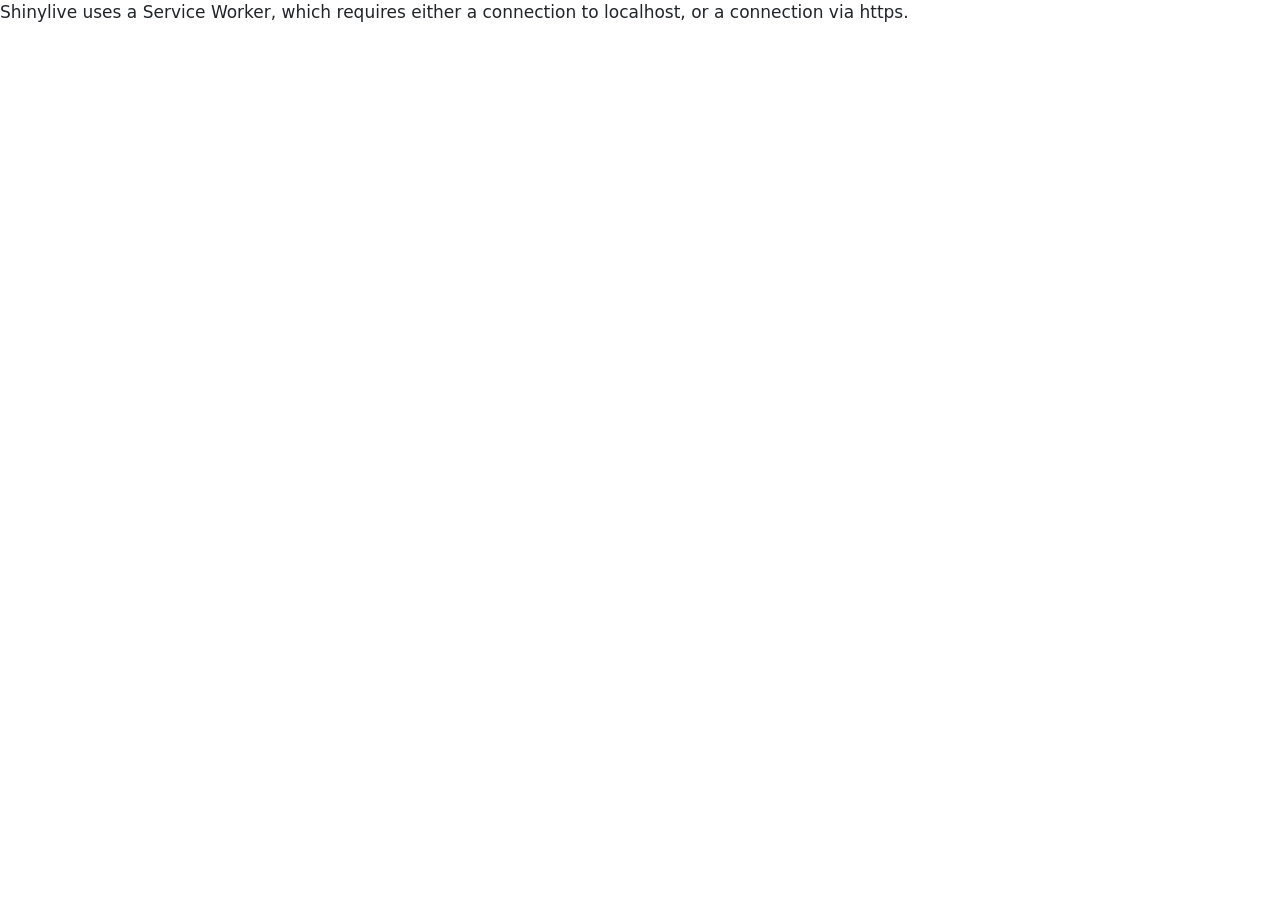
<file: index.html>
<!doctype html>
<html lang="en">
<head>
  <meta charset="utf-8">
  <meta http-equiv="refresh" content="0; url=announcement/">
  <meta name="viewport" content="width=device-width, initial-scale=1">
  <title>Redirecting</title>
</head>
<body>
  <p>Redirecting to <a href="announcement/">announcement/</a>...</p>
</body>
</html>
</file>
<file: announcement/index_files/libs/quarto-html/tippy.css>
.tippy-box[data-animation=fade][data-state=hidden]{opacity:0}[data-tippy-root]{max-width:calc(100vw - 10px)}.tippy-box{position:relative;background-color:#333;color:#fff;border-radius:4px;font-size:14px;line-height:1.4;white-space:normal;outline:0;transition-property:transform,visibility,opacity}.tippy-box[data-placement^=top]>.tippy-arrow{bottom:0}.tippy-box[data-placement^=top]>.tippy-arrow:before{bottom:-7px;left:0;border-width:8px 8px 0;border-top-color:initial;transform-origin:center top}.tippy-box[data-placement^=bottom]>.tippy-arrow{top:0}.tippy-box[data-placement^=bottom]>.tippy-arrow:before{top:-7px;left:0;border-width:0 8px 8px;border-bottom-color:initial;transform-origin:center bottom}.tippy-box[data-placement^=left]>.tippy-arrow{right:0}.tippy-box[data-placement^=left]>.tippy-arrow:before{border-width:8px 0 8px 8px;border-left-color:initial;right:-7px;transform-origin:center left}.tippy-box[data-placement^=right]>.tippy-arrow{left:0}.tippy-box[data-placement^=right]>.tippy-arrow:before{left:-7px;border-width:8px 8px 8px 0;border-right-color:initial;transform-origin:center right}.tippy-box[data-inertia][data-state=visible]{transition-timing-function:cubic-bezier(.54,1.5,.38,1.11)}.tippy-arrow{width:16px;height:16px;color:#333}.tippy-arrow:before{content:"";position:absolute;border-color:transparent;border-style:solid}.tippy-content{position:relative;padding:5px 9px;z-index:1}
</file>
<file: announcement/index_files/libs/quarto-html/quarto-syntax-highlighting-7f8f88aac4f3542376d5c11b86a4c14d.css>
/* quarto syntax highlight colors */
:root {
  --quarto-hl-ot-color: #003B4F;
  --quarto-hl-at-color: #657422;
  --quarto-hl-ss-color: #20794D;
  --quarto-hl-an-color: #5E5E5E;
  --quarto-hl-fu-color: #4758AB;
  --quarto-hl-st-color: #20794D;
  --quarto-hl-cf-color: #003B4F;
  --quarto-hl-op-color: #5E5E5E;
  --quarto-hl-er-color: #AD0000;
  --quarto-hl-bn-color: #AD0000;
  --quarto-hl-al-color: #AD0000;
  --quarto-hl-va-color: #111111;
  --quarto-hl-bu-color: inherit;
  --quarto-hl-ex-color: inherit;
  --quarto-hl-pp-color: #AD0000;
  --quarto-hl-in-color: #5E5E5E;
  --quarto-hl-vs-color: #20794D;
  --quarto-hl-wa-color: #5E5E5E;
  --quarto-hl-do-color: #5E5E5E;
  --quarto-hl-im-color: #00769E;
  --quarto-hl-ch-color: #20794D;
  --quarto-hl-dt-color: #AD0000;
  --quarto-hl-fl-color: #AD0000;
  --quarto-hl-co-color: #5E5E5E;
  --quarto-hl-cv-color: #5E5E5E;
  --quarto-hl-cn-color: #8f5902;
  --quarto-hl-sc-color: #5E5E5E;
  --quarto-hl-dv-color: #AD0000;
  --quarto-hl-kw-color: #003B4F;
}

/* other quarto variables */
:root {
  --quarto-font-monospace: SFMono-Regular, Menlo, Monaco, Consolas, "Liberation Mono", "Courier New", monospace;
}

/* syntax highlight based on Pandoc's rules */
pre > code.sourceCode > span {
  color: #003B4F;
}

code.sourceCode > span {
  color: #003B4F;
}

div.sourceCode,
div.sourceCode pre.sourceCode {
  color: #003B4F;
}

/* Normal */
code span {
  color: #003B4F;
}

/* Alert */
code span.al {
  color: #AD0000;
  font-style: inherit;
}

/* Annotation */
code span.an {
  color: #5E5E5E;
  font-style: inherit;
}

/* Attribute */
code span.at {
  color: #657422;
  font-style: inherit;
}

/* BaseN */
code span.bn {
  color: #AD0000;
  font-style: inherit;
}

/* BuiltIn */
code span.bu {
  font-style: inherit;
}

/* ControlFlow */
code span.cf {
  color: #003B4F;
  font-weight: bold;
  font-style: inherit;
}

/* Char */
code span.ch {
  color: #20794D;
  font-style: inherit;
}

/* Constant */
code span.cn {
  color: #8f5902;
  font-style: inherit;
}

/* Comment */
code span.co {
  color: #5E5E5E;
  font-style: inherit;
}

/* CommentVar */
code span.cv {
  color: #5E5E5E;
  font-style: italic;
}

/* Documentation */
code span.do {
  color: #5E5E5E;
  font-style: italic;
}

/* DataType */
code span.dt {
  color: #AD0000;
  font-style: inherit;
}

/* DecVal */
code span.dv {
  color: #AD0000;
  font-style: inherit;
}

/* Error */
code span.er {
  color: #AD0000;
  font-style: inherit;
}

/* Extension */
code span.ex {
  font-style: inherit;
}

/* Float */
code span.fl {
  color: #AD0000;
  font-style: inherit;
}

/* Function */
code span.fu {
  color: #4758AB;
  font-style: inherit;
}

/* Import */
code span.im {
  color: #00769E;
  font-style: inherit;
}

/* Information */
code span.in {
  color: #5E5E5E;
  font-style: inherit;
}

/* Keyword */
code span.kw {
  color: #003B4F;
  font-weight: bold;
  font-style: inherit;
}

/* Operator */
code span.op {
  color: #5E5E5E;
  font-style: inherit;
}

/* Other */
code span.ot {
  color: #003B4F;
  font-style: inherit;
}

/* Preprocessor */
code span.pp {
  color: #AD0000;
  font-style: inherit;
}

/* SpecialChar */
code span.sc {
  color: #5E5E5E;
  font-style: inherit;
}

/* SpecialString */
code span.ss {
  color: #20794D;
  font-style: inherit;
}

/* String */
code span.st {
  color: #20794D;
  font-style: inherit;
}

/* Variable */
code span.va {
  color: #111111;
  font-style: inherit;
}

/* VerbatimString */
code span.vs {
  color: #20794D;
  font-style: inherit;
}

/* Warning */
code span.wa {
  color: #5E5E5E;
  font-style: italic;
}

.prevent-inlining {
  content: "</";
}

/*# sourceMappingURL=789ad8cd35626ba772517505b42a116e.css.map */
</file>
<file: announcement/index_files/libs/quarto-contrib/shinylive-0.10.8/shinylive/shinylive.css>
/* Shinylive 0.10.8
// Copyright 2026 Posit, PBC */
/* src/Components/App.css */
@font-face {
  font-family: "Source Sans Pro";
  src: url("./SourceSansPro-Regular.otf-PVQ5ZP77.woff2") format("woff2");
  font-weight: normal;
  font-style: normal;
}
:root {
  --colors-grey: grey;
  --colors-blue: #007bc2;
  --colors-blue-dark: hsl(207, 69%, 35%);
  --colors-red: #c10000;
  --colors-white: white;
  --colors-bg: white;
  --colors-fg: #333;
  --font-face:
    "Source Sans Pro",
    Arial,
    Helvetica,
    sans-serif;
  --font-size: 14px;
  --font-mono-face:
    Menlo,
    Monaco,
    Consolas,
    "Liberation Mono",
    "Courier New",
    monospace;
  --font-mono-size: 12px;
  --panel-roundness: 5px;
  --button-roundness: 5px;
  --container-roundness: calc(var(--panel-roundness) * 1.4);
  --shadow-color: 0deg 0% 56%;
  --shadow-elevation-low:
    0.3px 0.4px 0.6px hsl(var(--shadow-color) / 0.34),
    0.5px 0.7px 1px -1.2px hsl(var(--shadow-color) / 0.34),
    1.2px 1.7px 2.3px -2.5px hsl(var(--shadow-color) / 0.34);
  --shadow-elevation-medium:
    0.3px 0.4px 0.6px hsl(var(--shadow-color) / 0.36),
    1px 1.4px 1.9px -0.8px hsl(var(--shadow-color) / 0.36),
    2.6px 3.4px 4.8px -1.7px hsl(var(--shadow-color) / 0.36),
    6.2px 8.3px 11.7px -2.5px hsl(var(--shadow-color) / 0.36);
}
.shinylive-container {
  --pad: 2px;
  height: 100%;
  width: 100%;
  min-height: 100px;
  min-width: 400px;
  padding: var(--pad);
  border-radius: var(--container-roundness);
  background-color: #e6e6e6;
}
.shinylive-container.viewer {
  --pad: 0;
  min-width: unset;
}
.shinylive-container > div {
  border-radius: var(--panel-roundness);
  background-color: var(--colors-bg);
}
.shinylive-example-selector {
  grid-area: exampleselector;
}
.shinylive-editor {
  grid-area: editor;
}
.shinylive-terminal {
  grid-area: terminal;
}
.shinylive-viewer {
  grid-area: viewer;
}
button {
  background-color: var(--colors-blue);
  color: var(--colors-white);
  font-family: var(--font-face);
  font-size: var(--font-size);
  border-style: solid;
  border-color: var(--colors-white);
  border-radius: var(--button-roundness);
  cursor: pointer;
  padding: 0.2rem 0.5rem;
}
button:disabled {
  cursor: default;
  background-color: #c8c8c8;
}
.shinylive-container.editor-cell {
  padding: 0;
}
.shinylive-container.editor-cell .shinylive-editor {
  border-bottom-right-radius: 0;
  border-bottom-left-radius: 0;
}
.shinylive-container.editor-cell .shinylive-output-cell {
  border-top: 2px solid #eeeff2;
  border-top-right-radius: 0;
  border-top-left-radius: 0;
}
.shinylive-container.editor-cell .shinylive-output-cell .rendered-html {
  padding: 2px 12px 3px 12px;
}
.shinylive-container.editor-cell .shinylive-output-cell pre.output-content {
  border-top-right-radius: 0;
  border-top-left-radius: 0;
  background-color: #eeeff2;
  font-size: 13px;
  line-height: 1.8;
  padding: 2px 12px 5px 12px;
  margin-bottom: 0;
  color: #666;
}
.shinylive-container.editor-cell .editor-container {
  padding: 0;
}
.shinylive-container.editor-cell .cm-scroller {
  padding: 12px 12px 4px 12px;
}

/* src/Components/ExampleSelector.css */
.shinylive-example-selector {
  padding: 3px 3px 3px 8px;
  font-family: var(--font-face);
  --indent: 8px;
  --divider-color: #f1f1f1;
}
.shinylive-example-selector > .categories {
  height: 100%;
  overflow-y: auto;
  padding: var(--indent);
}
.shinylive-example-selector > .categories .category-title {
  color: var(--colors-blue, blue);
  margin-top: calc(var(--indent) * 2);
}
.shinylive-example-selector .example {
  --v-pad: calc(var(--indent));
  --h-pad: calc(var(--indent) * 2);
  padding-left: var(--h-pad);
  padding-top: var(--v-pad);
  padding-bottom: var(--v-pad);
  cursor: default;
  position: relative;
  --sidebar-color: var(--colors-grey);
  --sidebar-indent: calc(var(--indent) / 1.3);
  --sidebar-w: 1px;
}
.shinylive-example-selector .example > a {
  text-decoration: unset;
  color: unset;
  cursor: unset;
}
.shinylive-example-selector .example:hover:not(.selected) {
  cursor: pointer;
}
.shinylive-example-selector .example.selected,
.shinylive-example-selector .example:hover {
  --sidebar-w: 4px;
}
.shinylive-example-selector .example.selected {
  --sidebar-color: var(--colors-blue, blue);
}
.shinylive-example-selector .example:before {
  content: "";
  position: absolute;
  height: 70%;
  top: 15%;
  width: var(--sidebar-w);
  border-radius: var(--button-roundness, 5px);
  left: calc(var(--sidebar-indent) - var(--sidebar-w) - 1px);
  background-color: var(--sidebar-color);
}
.shinylive-example-selector .example .title {
  font-weight: 500;
}
.shinylive-example-selector .example .about {
  color: var(--colors-grey, grey);
  font-size: small;
  font-style: italic;
  font-weight: 400;
}
.shinylive-example-selector > .categories > section > .divider {
  width: 100%;
  height: 1px;
  background-color: var(--divider-color);
}

/* src/Components/HeaderBar.css */
.HeaderBar {
  height: 30px;
  padding: 3px 8px;
  background-color: #007BC2;
  font-family: var(--font-face);
  font-size: 1.1rem;
  color: var(--colors-white);
  display: flex;
}
.HeaderBar > a.page-title {
  display: inherit;
  color: var(--colors-white);
  text-decoration: none;
  flex-direction: row;
  margin-right: auto;
}
.HeaderBar .shiny-logo {
  height: 22px;
  display: inline-block;
  margin-right: 6px;
  margin-left: 4px;
  margin-top: 1px;
}
.HeaderBar > div {
  flex-direction: row;
  margin-right: 1rem;
}
.HeaderBar button.code-run-button {
  border: none;
  font-size: 0.9rem;
  padding: 0.2rem 0.5rem;
  background-color: transparent;
  white-space: nowrap;
  fill: rgba(255, 255, 255, 0.8);
}
.HeaderBar button.code-run-button svg.shinylive-icon {
  font-size: 1em;
}
.HeaderBar button.code-run-button span.button-label {
  vertical-align: 0.15em;
  margin-left: 0.3em;
}
.HeaderBar .code-run-button:hover {
  color: var(--colors-white);
  fill: var(--colors-white);
}

/* src/Components/Icons.css */
.shinylive-icon {
  display: inline-block;
  height: 1em;
}

/* src/Components/OutputCell.css */
.shinylive-output-cell div.rendered-html table {
  border: none;
  border-collapse: collapse;
  border-spacing: 0;
  color: black;
  font-size: 90%;
  table-layout: fixed;
}
.shinylive-output-cell div.rendered-html thead {
  border-bottom: 1px solid black;
  vertical-align: bottom;
}
.shinylive-output-cell div.rendered-html tr,
.shinylive-output-cell div.rendered-html th,
.shinylive-output-cell div.rendered-html td {
  text-align: right;
  vertical-align: middle;
  padding: 0.5em 0.5em;
  line-height: normal;
  white-space: normal;
  max-width: none;
  border: none;
}
.shinylive-output-cell div.rendered-html th {
  font-weight: bold;
}
.shinylive-output-cell div.rendered-html tbody tr:nth-child(odd) {
  background: #f5f5f5;
}
.shinylive-output-cell div.rendered-html tbody tr:hover {
  background: rgba(66, 165, 245, 0.2);
}

/* src/Components/ResizableGrid/ResizableGrid.css */
.ResizableGrid {
  --pad: 2px;
  --panel-gap: 3px;
  --sizer-margin-offset: calc(-1 * var(--panel-gap));
  --expansion-scale: 3;
  height: 100%;
  width: 100%;
  min-height: 80px;
  min-width: 400px;
  display: grid;
  padding: 0;
  gap: var(--panel-gap);
  position: relative;
}
.ResizableGrid > * {
  min-width: 0;
  min-height: 0;
}
div.ResizableGrid--col-sizer,
div.ResizableGrid--row-sizer {
  opacity: 0;
  position: relative;
  transition: transform 1s 0.5s;
}
.ResizableGrid--col-sizer {
  grid-row: 1/-1;
  width: var(--panel-gap);
  margin-left: var(--sizer-margin-offset);
  height: 100%;
  cursor: ew-resize;
}
.ResizableGrid--row-sizer {
  grid-column: 1/-1;
  height: var(--panel-gap);
  margin-top: var(--sizer-margin-offset);
  width: 100%;
  cursor: ns-resize;
}
.ResizableGrid--col-sizer:hover,
.ResizableGrid--row-sizer:hover {
  z-index: 9999;
  transition: transform 0s;
}
.ResizableGrid--col-sizer:hover {
  transform: scaleX(var(--expansion-scale));
}
.ResizableGrid--row-sizer:hover {
  transform: scaleY(var(--expansion-scale));
}
div#size-detection-cell {
  width: 100%;
  height: 100%;
  grid-row: 1/-1;
  grid-column: 1/-1;
}

/* node_modules/xterm/css/xterm.css */
.xterm {
  cursor: text;
  position: relative;
  user-select: none;
  -ms-user-select: none;
  -webkit-user-select: none;
}
.xterm.focus,
.xterm:focus {
  outline: none;
}
.xterm .xterm-helpers {
  position: absolute;
  top: 0;
  z-index: 5;
}
.xterm .xterm-helper-textarea {
  padding: 0;
  border: 0;
  margin: 0;
  position: absolute;
  opacity: 0;
  left: -9999em;
  top: 0;
  width: 0;
  height: 0;
  z-index: -5;
  white-space: nowrap;
  overflow: hidden;
  resize: none;
}
.xterm .composition-view {
  background: #000;
  color: #FFF;
  display: none;
  position: absolute;
  white-space: nowrap;
  z-index: 1;
}
.xterm .composition-view.active {
  display: block;
}
.xterm .xterm-viewport {
  background-color: #000;
  overflow-y: scroll;
  cursor: default;
  position: absolute;
  right: 0;
  left: 0;
  top: 0;
  bottom: 0;
}
.xterm .xterm-screen {
  position: relative;
}
.xterm .xterm-screen canvas {
  position: absolute;
  left: 0;
  top: 0;
}
.xterm .xterm-scroll-area {
  visibility: hidden;
}
.xterm-char-measure-element {
  display: inline-block;
  visibility: hidden;
  position: absolute;
  top: 0;
  left: -9999em;
  line-height: normal;
}
.xterm.enable-mouse-events {
  cursor: default;
}
.xterm.xterm-cursor-pointer,
.xterm .xterm-cursor-pointer {
  cursor: pointer;
}
.xterm.column-select.focus {
  cursor: crosshair;
}
.xterm .xterm-accessibility,
.xterm .xterm-message {
  position: absolute;
  left: 0;
  top: 0;
  bottom: 0;
  right: 0;
  z-index: 10;
  color: transparent;
  pointer-events: none;
}
.xterm .live-region {
  position: absolute;
  left: -9999px;
  width: 1px;
  height: 1px;
  overflow: hidden;
}
.xterm-dim {
  opacity: 1 !important;
}
.xterm-underline-1 {
  text-decoration: underline;
}
.xterm-underline-2 {
  text-decoration: double underline;
}
.xterm-underline-3 {
  text-decoration: wavy underline;
}
.xterm-underline-4 {
  text-decoration: dotted underline;
}
.xterm-underline-5 {
  text-decoration: dashed underline;
}
.xterm-overline {
  text-decoration: overline;
}
.xterm-overline.xterm-underline-1 {
  text-decoration: overline underline;
}
.xterm-overline.xterm-underline-2 {
  text-decoration: overline double underline;
}
.xterm-overline.xterm-underline-3 {
  text-decoration: overline wavy underline;
}
.xterm-overline.xterm-underline-4 {
  text-decoration: overline dotted underline;
}
.xterm-overline.xterm-underline-5 {
  text-decoration: overline dashed underline;
}
.xterm-strikethrough {
  text-decoration: line-through;
}
.xterm-screen .xterm-decoration-container .xterm-decoration {
  z-index: 6;
  position: absolute;
}
.xterm-screen .xterm-decoration-container .xterm-decoration.xterm-decoration-top-layer {
  z-index: 7;
}
.xterm-decoration-overview-ruler {
  z-index: 8;
  position: absolute;
  top: 0;
  right: 0;
  pointer-events: none;
}
.xterm-decoration-top {
  z-index: 2;
  position: relative;
}

/* src/Components/Terminal.css */
.shinylive-terminal.terminal {
  height: 100%;
  position: relative;
  overflow: hidden;
  padding: 0.5rem;
  --color: #333;
  --background: white;
  --size: 1;
  --font:
    Menlo,
    Monaco,
    Consolas,
    "Liberation Mono",
    "Courier New",
    monospace;
}
.xterm {
  padding: 8px;
}

/* src/Components/LoadingAnimation.css */
.loading-animation {
  --animation-start-color: #fafafa;
  --animation-end-color: #cccccc;
  --hex-width: 16px;
  background-color: inherit;
  box-shadow: inherit;
  text-align: center;
  font-size: 0;
  -webkit-animation: loading-animation-fade-in 1s;
  animation: loading-animation-fade-in 1s;
}
.loading-animation .hex {
  display: inline-block;
  position: relative;
  width: var(--hex-width);
  height: calc(0.57735 * var(--hex-width));
  margin: calc(0.216 * var(--hex-width)) calc(var(--hex-width) / 12);
  background-color: var(--animation-start-color);
  vertical-align: middle;
  -webkit-animation: loading-animation-pulse 3.75s infinite;
  animation: loading-animation-pulse 3.75s infinite;
}
.loading-animation .hex::before,
.loading-animation .hex::after {
  content: "";
  display: block;
  position: absolute;
  width: calc(0.7071 * var(--hex-width));
  height: calc(0.7071 * var(--hex-width));
  background-color: inherit;
  transform-origin: 0 0;
  transform: scaleY(0.57735) rotate(-45deg);
  animation: inherit;
}
.loading-animation .hex::before {
  top: 0;
}
.loading-animation .hex::after {
  top: calc(0.57735 * var(--hex-width));
}
.loading-animation .hex:nth-of-type(2n) {
  -webkit-animation-delay: 0s;
  animation-delay: 0s;
}
.loading-animation .hex:nth-of-type(2n+1) {
  -webkit-animation-delay: -1.1s;
  animation-delay: -1.05s;
}
.loading-animation .hex:nth-of-type(2n+2) {
  -webkit-animation-delay: -1.97s;
  animation-delay: -1.97s;
}
.loading-animation .hex:nth-of-type(2n+3) {
  -webkit-animation-delay: -1.8s;
  animation-delay: -1.8s;
}
.loading-animation .hex:nth-of-type(2n+4) {
  -webkit-animation-delay: -1.1s;
  animation-delay: -1.1s;
}
.loading-animation .hex:nth-of-type(2n+5) {
  -webkit-animation-delay: -1.1s;
  animation-delay: -1.1s;
}
.loading-animation .hex:nth-of-type(2n+6) {
  -webkit-animation-delay: -1.8s;
  animation-delay: -1.8s;
}
.loading-animation .hex:nth-of-type(2n+7) {
  -webkit-animation-delay: -1.7s;
  animation-delay: -1.7s;
}
.loading-animation .hex:nth-of-type(2n+8) {
  -webkit-animation-delay: -1.2s;
  animation-delay: -1.2s;
}
.loading-animation .hex:nth-of-type(2n+9) {
  -webkit-animation-delay: -1.3s;
  animation-delay: -1.3s;
}
.loading-animation .hex:nth-of-type(2n+11) {
  -webkit-animation-delay: -1.6s;
  animation-delay: -1.6s;
}
.loading-animation .hex:nth-of-type(2n+12) {
  -webkit-animation-delay: -1.6s;
  animation-delay: -1.6s;
}
.loading-animation .hex:nth-of-type(2n+13) {
  -webkit-animation-delay: -1.3s;
  animation-delay: -1.3s;
}
.loading-animation .hex:nth-of-type(2n+14) {
  -webkit-animation-delay: -1.3s;
  animation-delay: -1.3s;
}
.loading-animation .hex:nth-of-type(2n+15) {
  -webkit-animation-delay: -1.5s;
  animation-delay: -1.5s;
}
.loading-animation .hex:nth-of-type(2n+16) {
  -webkit-animation-delay: -1.5s;
  animation-delay: -1.5s;
}
.loading-animation .hex:nth-of-type(2n+17) {
  -webkit-animation-delay: -1.3s;
  animation-delay: -1.3s;
}
.loading-animation .hex:nth-of-type(2n+18) {
  -webkit-animation-delay: -1.4s;
  animation-delay: -1.4s;
}
.loading-animation .hex:nth-of-type(2n+19) {
  -webkit-animation-delay: -1.45s;
  animation-delay: -1.45s;
}
.loading-animation .spacer {
  display: inline-block;
  width: calc(var(--hex-width) * 14 / 12);
}
@keyframes loading-animation-pulse {
  0% {
    background-color: var(--animation-start-color);
  }
  50% {
    background-color: var(--animation-end-color);
  }
  100% {
    background-color: var(--animation-start-color);
  }
}
@keyframes loading-animation-fade-in {
  0% {
    opacity: 0;
  }
  20% {
    opacity: 0;
  }
  100% {
    opacity: 1;
  }
}

/* src/Components/Viewer.css */
.shinylive-viewer {
  height: 100%;
  width: 100%;
  position: relative;
}
.app-frame {
  border-radius: var(--panel-roundness);
  border: 0;
}
.shinylive-viewer iframe {
  background-color: white;
  width: 100%;
  height: 100%;
  display: block;
}
.shinylive-viewer .loading-wrapper {
  overflow: auto;
  background-color: white;
  position: absolute;
  height: 100%;
  width: 100%;
  top: 0px;
  left: 0px;
  display: flex;
  justify-content: center;
  align-items: center;
}
.shinylive-viewer .loading-wrapper.loading-wrapper-error {
  justify-content: left;
}
.shinylive-viewer .loading-wrapper .error-alert {
  text-align: center;
  font-size: 1.4rem;
  font-family: var(--font-face);
  -webkit-animation: loading-animation-fade-in 0.5s;
  animation: loading-animation-fade-in 0.5s;
}
.shinylive-viewer .loading-wrapper .error-alert .error-icon {
  display: inline-block;
  text-align: center;
  width: 85px;
  margin-bottom: 0.5rem;
}
.shinylive-viewer .loading-wrapper .error-alert .error-log {
  font-size: 0.7rem;
  text-align: left;
  padding: 0.3rem;
}
@keyframes loading-animation-fade-in {
  0% {
    opacity: 0;
  }
  100% {
    opacity: 1;
  }
}

/* node_modules/balloon-css/balloon.min.css */
:root {
  --balloon-border-radius: 2px;
  --balloon-color: rgba(16,16,16,0.95);
  --balloon-text-color: #fff;
  --balloon-font-size: 12px;
  --balloon-move: 4px;
}
button[aria-label][data-balloon-pos] {
  overflow: visible;
}
[aria-label][data-balloon-pos] {
  position: relative;
  cursor: pointer;
}
[aria-label][data-balloon-pos]:after {
  opacity: 0;
  pointer-events: none;
  transition: all 0.18s ease-out 0.18s;
  text-indent: 0;
  font-family:
    -apple-system,
    BlinkMacSystemFont,
    "Segoe UI",
    Roboto,
    Oxygen,
    Ubuntu,
    Cantarell,
    "Open Sans",
    "Helvetica Neue",
    sans-serif;
  font-weight: normal;
  font-style: normal;
  text-shadow: none;
  font-size: var(--balloon-font-size);
  background: var(--balloon-color);
  border-radius: 2px;
  color: var(--balloon-text-color);
  border-radius: var(--balloon-border-radius);
  content: attr(aria-label);
  padding: .5em 1em;
  position: absolute;
  white-space: nowrap;
  z-index: 10;
}
[aria-label][data-balloon-pos]:before {
  width: 0;
  height: 0;
  border: 5px solid transparent;
  border-top-color: var(--balloon-color);
  opacity: 0;
  pointer-events: none;
  transition: all 0.18s ease-out 0.18s;
  content: "";
  position: absolute;
  z-index: 10;
}
[aria-label][data-balloon-pos]:hover:before,
[aria-label][data-balloon-pos]:hover:after,
[aria-label][data-balloon-pos][data-balloon-visible]:before,
[aria-label][data-balloon-pos][data-balloon-visible]:after,
[aria-label][data-balloon-pos]:not([data-balloon-nofocus]):focus:before,
[aria-label][data-balloon-pos]:not([data-balloon-nofocus]):focus:after {
  opacity: 1;
  pointer-events: none;
}
[aria-label][data-balloon-pos].font-awesome:after {
  font-family:
    FontAwesome,
    -apple-system,
    BlinkMacSystemFont,
    "Segoe UI",
    Roboto,
    Oxygen,
    Ubuntu,
    Cantarell,
    "Open Sans",
    "Helvetica Neue",
    sans-serif;
}
[aria-label][data-balloon-pos][data-balloon-break]:after {
  white-space: pre;
}
[aria-label][data-balloon-pos][data-balloon-break][data-balloon-length]:after {
  white-space: pre-line;
  word-break: break-word;
}
[aria-label][data-balloon-pos][data-balloon-blunt]:before,
[aria-label][data-balloon-pos][data-balloon-blunt]:after {
  transition: none;
}
[aria-label][data-balloon-pos][data-balloon-pos=up]:hover:after,
[aria-label][data-balloon-pos][data-balloon-pos=up][data-balloon-visible]:after,
[aria-label][data-balloon-pos][data-balloon-pos=down]:hover:after,
[aria-label][data-balloon-pos][data-balloon-pos=down][data-balloon-visible]:after {
  transform: translate(-50%, 0);
}
[aria-label][data-balloon-pos][data-balloon-pos=up]:hover:before,
[aria-label][data-balloon-pos][data-balloon-pos=up][data-balloon-visible]:before,
[aria-label][data-balloon-pos][data-balloon-pos=down]:hover:before,
[aria-label][data-balloon-pos][data-balloon-pos=down][data-balloon-visible]:before {
  transform: translate(-50%, 0);
}
[aria-label][data-balloon-pos][data-balloon-pos*=-left]:after {
  left: 0;
}
[aria-label][data-balloon-pos][data-balloon-pos*=-left]:before {
  left: 5px;
}
[aria-label][data-balloon-pos][data-balloon-pos*=-right]:after {
  right: 0;
}
[aria-label][data-balloon-pos][data-balloon-pos*=-right]:before {
  right: 5px;
}
[aria-label][data-balloon-pos][data-balloon-po*=-left]:hover:after,
[aria-label][data-balloon-pos][data-balloon-po*=-left][data-balloon-visible]:after,
[aria-label][data-balloon-pos][data-balloon-pos*=-right]:hover:after,
[aria-label][data-balloon-pos][data-balloon-pos*=-right][data-balloon-visible]:after {
  transform: translate(0, 0);
}
[aria-label][data-balloon-pos][data-balloon-po*=-left]:hover:before,
[aria-label][data-balloon-pos][data-balloon-po*=-left][data-balloon-visible]:before,
[aria-label][data-balloon-pos][data-balloon-pos*=-right]:hover:before,
[aria-label][data-balloon-pos][data-balloon-pos*=-right][data-balloon-visible]:before {
  transform: translate(0, 0);
}
[aria-label][data-balloon-pos][data-balloon-pos^=up]:before,
[aria-label][data-balloon-pos][data-balloon-pos^=up]:after {
  bottom: 100%;
  transform-origin: top;
  transform: translate(0, var(--balloon-move));
}
[aria-label][data-balloon-pos][data-balloon-pos^=up]:after {
  margin-bottom: 10px;
}
[aria-label][data-balloon-pos][data-balloon-pos=up]:before,
[aria-label][data-balloon-pos][data-balloon-pos=up]:after {
  left: 50%;
  transform: translate(-50%, var(--balloon-move));
}
[aria-label][data-balloon-pos][data-balloon-pos^=down]:before,
[aria-label][data-balloon-pos][data-balloon-pos^=down]:after {
  top: 100%;
  transform: translate(0, calc(var(--balloon-move) * -1));
}
[aria-label][data-balloon-pos][data-balloon-pos^=down]:after {
  margin-top: 10px;
}
[aria-label][data-balloon-pos][data-balloon-pos^=down]:before {
  width: 0;
  height: 0;
  border: 5px solid transparent;
  border-bottom-color: var(--balloon-color);
}
[aria-label][data-balloon-pos][data-balloon-pos=down]:after,
[aria-label][data-balloon-pos][data-balloon-pos=down]:before {
  left: 50%;
  transform: translate(-50%, calc(var(--balloon-move) * -1));
}
[aria-label][data-balloon-pos][data-balloon-pos=left]:hover:after,
[aria-label][data-balloon-pos][data-balloon-pos=left][data-balloon-visible]:after,
[aria-label][data-balloon-pos][data-balloon-pos=right]:hover:after,
[aria-label][data-balloon-pos][data-balloon-pos=right][data-balloon-visible]:after {
  transform: translate(0, -50%);
}
[aria-label][data-balloon-pos][data-balloon-pos=left]:hover:before,
[aria-label][data-balloon-pos][data-balloon-pos=left][data-balloon-visible]:before,
[aria-label][data-balloon-pos][data-balloon-pos=right]:hover:before,
[aria-label][data-balloon-pos][data-balloon-pos=right][data-balloon-visible]:before {
  transform: translate(0, -50%);
}
[aria-label][data-balloon-pos][data-balloon-pos=left]:after,
[aria-label][data-balloon-pos][data-balloon-pos=left]:before {
  right: 100%;
  top: 50%;
  transform: translate(var(--balloon-move), -50%);
}
[aria-label][data-balloon-pos][data-balloon-pos=left]:after {
  margin-right: 10px;
}
[aria-label][data-balloon-pos][data-balloon-pos=left]:before {
  width: 0;
  height: 0;
  border: 5px solid transparent;
  border-left-color: var(--balloon-color);
}
[aria-label][data-balloon-pos][data-balloon-pos=right]:after,
[aria-label][data-balloon-pos][data-balloon-pos=right]:before {
  left: 100%;
  top: 50%;
  transform: translate(calc(var(--balloon-move) * -1), -50%);
}
[aria-label][data-balloon-pos][data-balloon-pos=right]:after {
  margin-left: 10px;
}
[aria-label][data-balloon-pos][data-balloon-pos=right]:before {
  width: 0;
  height: 0;
  border: 5px solid transparent;
  border-right-color: var(--balloon-color);
}
[aria-label][data-balloon-pos][data-balloon-length]:after {
  white-space: normal;
}
[aria-label][data-balloon-pos][data-balloon-length=small]:after {
  width: 80px;
}
[aria-label][data-balloon-pos][data-balloon-length=medium]:after {
  width: 150px;
}
[aria-label][data-balloon-pos][data-balloon-length=large]:after {
  width: 260px;
}
[aria-label][data-balloon-pos][data-balloon-length=xlarge]:after {
  width: 380px;
}
@media screen and (max-width: 768px) {
  [aria-label][data-balloon-pos][data-balloon-length=xlarge]:after {
    width: 90vw;
  }
}
[aria-label][data-balloon-pos][data-balloon-length=fit]:after {
  width: 100%;
}

/* src/Components/Editor.css */
.shinylive-editor {
  --bg-light-shade-color: #f6f6f6;
  --button-gray-color: #999;
  --button-hover-color: #hsl(207, 69%, 25%);
  --border-color: #aaa;
  --pad: 5px;
  display: grid;
  grid-template-rows: auto 1fr;
  grid-template-areas: "header" "editor";
  position: relative;
}
.ResizableGrid.editor-viewer.layout-vertical:not(.been-dragged) > .shinylive-editor {
  max-height: 800px;
}
.editor-header {
  grid-area: header;
}
.editor-container {
  grid-area: editor;
}
.shinylive-editor > div {
  min-width: 0;
  min-height: 0;
}
.editor-header {
  display: flex;
  padding-top: var(--pad);
  padding-left: var(--pad);
  padding-right: var(--pad);
  justify-content: space-between;
  align-items: flex-end;
  border-bottom: 1px solid var(--border-color);
}
.editor-files > button {
  font-size: 14px;
  font-family: var(--font-face);
  height: 26px;
  background-color: var(--bg-light-shade-color);
  color: #444;
  border: 1px solid #ddd;
  border-top-left-radius: 3px;
  border-top-right-radius: 3px;
  border-bottom: none;
  border-bottom-left-radius: 0;
  border-bottom-right-radius: 0;
  padding: 0 2px;
}
.editor-files button svg {
  vertical-align: unset;
}
.editor-filename {
  padding: 0 4px;
}
.editor-files > button.selected {
  color: black;
  background-color: var(--colors-bg);
  border-color: var(--border-color);
  position: relative;
  cursor: text;
}
.editor-files > button.selected::after {
  content: "";
  width: 100%;
  height: 4px;
  background-color: var(--colors-bg);
  position: absolute;
  bottom: -3px;
  left: 0;
  border-bottom-color: var(--colors-bg);
}
.editor-files > button.selected > input {
  width: 100%;
  font-size: 14px;
  font-family: var(--font-face);
  height: 26px;
  position: absolute;
  left: 4px;
  bottom: -0.5px;
  outline: none;
  border: none;
  color: var(--colors-blue);
  background-color: transparent;
}
.editor-files > button.selected > input.invalid-filename {
  color: var(--colors-red);
}
.editor-files > button > .editor-closebutton {
  width: 1.2rem;
  display: inline-block;
  color: var(--button-gray-color);
  font-weight: bold;
}
.editor-files > button.selected > .editor-closebutton + input {
  width: calc(100% - 21px);
}
.editor-files > .editor-addtab {
  border-color: rgba(0, 0, 0, 0);
  display: inline-block;
  line-height: 1rem;
  margin-left: 0.5rem;
  padding: 0;
}
.editor-files .editor-addbutton,
.editor-files .editor-uploadbutton {
  display: inline-block;
  color: var(--button-gray-color);
  fill: var(--button-gray-color);
  background-color: inherit;
  font-size: 1.2rem;
  font-weight: bold;
  padding: 0 0.3rem;
}
.editor-files .editor-uploadbutton {
  font-size: 0.7rem;
}
.editor-files .editor-closebutton:hover,
.editor-files .editor-addbutton:hover,
.editor-files .editor-uploadbutton:hover {
  color: var(--button-hover-color);
  fill: var(--button-hover-color);
  cursor: pointer;
}
.editor-container {
  padding: var(--pad);
  position: relative;
}
.editor-container .cm-editor {
  height: 100%;
}
.editor-container .cm-editor.cm-focused {
  outline: none;
}
.editor-container .cm-editor .cm-scroller {
  font-family: var(--font-mono-face);
  font-size: var(--font-mono-size);
}
.editor-container .cm-gutters {
  color: #aaa;
  background-color: var(--colors-bg);
  border-right: 1px solid #eee;
  padding-right: 4px;
}
.editor-container .cm-activeLineGutter {
  background-color: var(--colors-bg);
}
.editor-container .cm-tooltip {
  font-family: var(--font-face);
  font-size: var(--font-size);
}
.editor-container .cm-tooltip code {
  font-family: var(--font-mono-face);
  font-size: var(--font-mono-size);
  white-space: pre-wrap;
}
.editor-container .cm-diagnostic {
  font-family: var(--font-mono-face);
  font-size: var(--font-mono-size);
}
.editor-container .cm-signature-signature {
  font-family: var(--font-mono-face);
}
.editor-container .docstring {
  padding: 3px 6px;
  max-width: 650px;
  max-height: 300px;
  overflow-y: auto;
}
.editor-container .docstring pre {
  white-space: pre-wrap;
}
.editor-container .docstring h2 {
  font-size: 1.2em;
  font-weight: 600;
}
.shinylive-editor button.code-run-button {
  border: none;
  font-size: 0.8rem;
  padding: 0.2rem 0.5rem;
  background-color: transparent;
  white-space: nowrap;
}
.shinylive-editor .code-run-button:hover {
  color: var(--button-hover-color);
  fill: var(--button-hover-color);
}
.editor-header .code-run-button {
  align-self: center;
  color: var(--button-gray-color);
  fill: var(--button-gray-color);
}
.shinylive-editor .floating-buttons .code-run-button {
  position: absolute;
  top: 0;
  right: 0;
  border: 0;
  margin-top: 5px;
  margin-right: 5px;
  opacity: 0;
}
.shinylive-editor:hover .floating-buttons .code-run-button {
  color: var(--button-gray-color);
  fill: var(--button-gray-color);
  opacity: 1;
}
.shinylive-editor .floating-buttons .code-run-button:hover {
  color: var(--button-hover-color);
  fill: var(--button-hover-color);
}

/* src/Components/ShareModal.css */
.ShareModal {
  position: absolute;
  top: 50px;
  left: 50px;
  width: 600px;
  font-family: var(--font-face);
  background: white;
  border: 1px solid #ccc;
  border-radius: 5px;
  padding: 8px 14px;
  transition: 0.4s ease-out;
  box-shadow: 0.5rem 0.5rem 2rem rgb(0 0 0 / 30%);
  z-index: 10;
}
.ShareModal .ShareModal--item {
  padding-bottom: 10px;
}
.ShareModal .ShareModal--item .ShareModal--checkbox {
  margin-left: 1em;
  font-size: 0.9em;
}
.ShareModal .ShareModal--row {
  display: flex;
}
.ShareModal .ShareModal--row label {
  display: flex;
  align-items: center;
}
.ShareModal .ShareModal--row label span {
  margin-left: 0.3em;
}
.ShareModal .ShareModal--row .ShareModal--url {
  display: inline-flex;
  position: relative;
  vertical-align: top;
  width: 100%;
}
.ShareModal .ShareModal--row .ShareModal--url .ShareModal--urlinput {
  font-family: var(--font-mono-face);
  font-size: var(--font-mono-size);
  width: 100%;
  margin-right: 12px;
}
.ShareModal-overlay {
  opacity: 0.5;
  background: #000;
  width: 100%;
  height: 100%;
  z-index: 9;
  top: 0;
  left: 0;
  position: fixed;
}
/*! Bundled license information:

xterm/css/xterm.css:
  (**
   * Copyright (c) 2014 The xterm.js authors. All rights reserved.
   * Copyright (c) 2012-2013, Christopher Jeffrey (MIT License)
   * https://github.com/chjj/term.js
   * @license MIT
   *
   * Permission is hereby granted, free of charge, to any person obtaining a copy
   * of this software and associated documentation files (the "Software"), to deal
   * in the Software without restriction, including without limitation the rights
   * to use, copy, modify, merge, publish, distribute, sublicense, and/or sell
   * copies of the Software, and to permit persons to whom the Software is
   * furnished to do so, subject to the following conditions:
   *
   * The above copyright notice and this permission notice shall be included in
   * all copies or substantial portions of the Software.
   *
   * THE SOFTWARE IS PROVIDED "AS IS", WITHOUT WARRANTY OF ANY KIND, EXPRESS OR
   * IMPLIED, INCLUDING BUT NOT LIMITED TO THE WARRANTIES OF MERCHANTABILITY,
   * FITNESS FOR A PARTICULAR PURPOSE AND NONINFRINGEMENT. IN NO EVENT SHALL THE
   * AUTHORS OR COPYRIGHT HOLDERS BE LIABLE FOR ANY CLAIM, DAMAGES OR OTHER
   * LIABILITY, WHETHER IN AN ACTION OF CONTRACT, TORT OR OTHERWISE, ARISING FROM,
   * OUT OF OR IN CONNECTION WITH THE SOFTWARE OR THE USE OR OTHER DEALINGS IN
   * THE SOFTWARE.
   *
   * Originally forked from (with the author's permission):
   *   Fabrice Bellard's javascript vt100 for jslinux:
   *   http://bellard.org/jslinux/
   *   Copyright (c) 2011 Fabrice Bellard
   *   The original design remains. The terminal itself
   *   has been extended to include xterm CSI codes, among
   *   other features.
   *)
*/
</file>
<file: announcement/index_files/libs/quarto-contrib/shinylive-quarto-css/shinylive-quarto.css>
div.output-content,
div.shinylive-wrapper {
  background-color: rgba(250, 250, 250, 0.65);
  border: 1px solid rgba(233, 236, 239, 0.65);
  border-radius: 0.5rem;
  box-shadow: 0px 1px 2px rgba(0, 0, 0, 0.04), 0px 3px 7px rgba(0, 0, 0, 0.04),
    0px 12px 30px rgba(0, 0, 0, 0.07);
  margin-top: 32px;
  margin-bottom: 32px;
}

div.shinylive-wrapper {
  margin: 1em 0;
  border-radius: 8px;
}

.shinylive-container {
  background-color: #eeeff2;
  min-height: auto;
}

.shinylive-container > div {
  box-shadow: none;
}

.editor-container .cm-editor .cm-scroller {
  font-size: 13px;
  line-height: 1.5;
}

iframe.app-frame {
  /* Override the default margin from Bootstrap */
  margin-bottom: 0;
}
</file>
